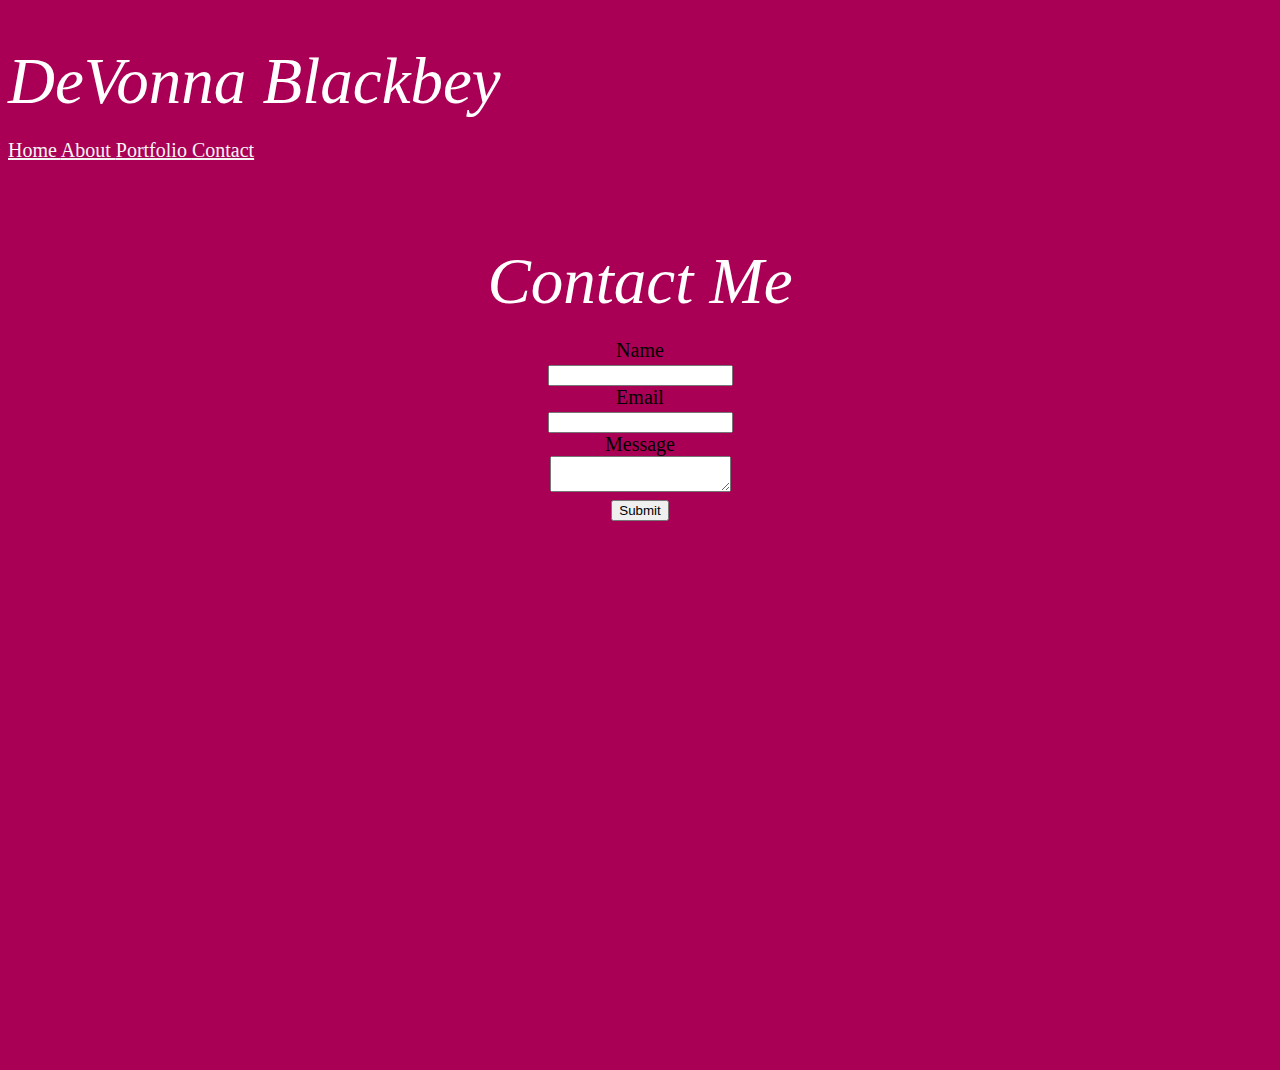
<file: contact.html>
<!DOCTYPE html>
<html lang="en">
  <head>
    <meta charset="UTF-8" />
    <meta name="viewport" content="width=device-width, initial-scale=1.0" />
    <title>Personal Site</title>
    <link rel="stylesheet" href="style.css" />
    <script></script>
  </head>

  <body>
    <div id="logo">
      <h1>DeVonna Blackbey</h1>
    </div>
    <div id="links">
      <a href="index.html"> Home </a>
      <a href="about.html"> About </a>
      <a href="portfolio.html"> Portfolio </a>
      <a class="active" href="contact.html"> Contact </a>
    </div>

    <main>
      <h1>Contact Me</h1>
      <form id="form">
        <div>
          <label for="name"> Name </label>
          <br />
          <input type="text" id="name" />
        </div>
        <div>
          <label for="email"> Email</label>
          <br />
          <input type="text" id="email" />
        </div>
        <div>
          <label for="message"> Message </label>
          <br />
          <textarea id="message"></textarea>
        </div>
        <div>
          <input type="submit" value="Submit" />
        </div>
      </form>
    </main>
    <footer></footer>
  </body>
</html>
</file>
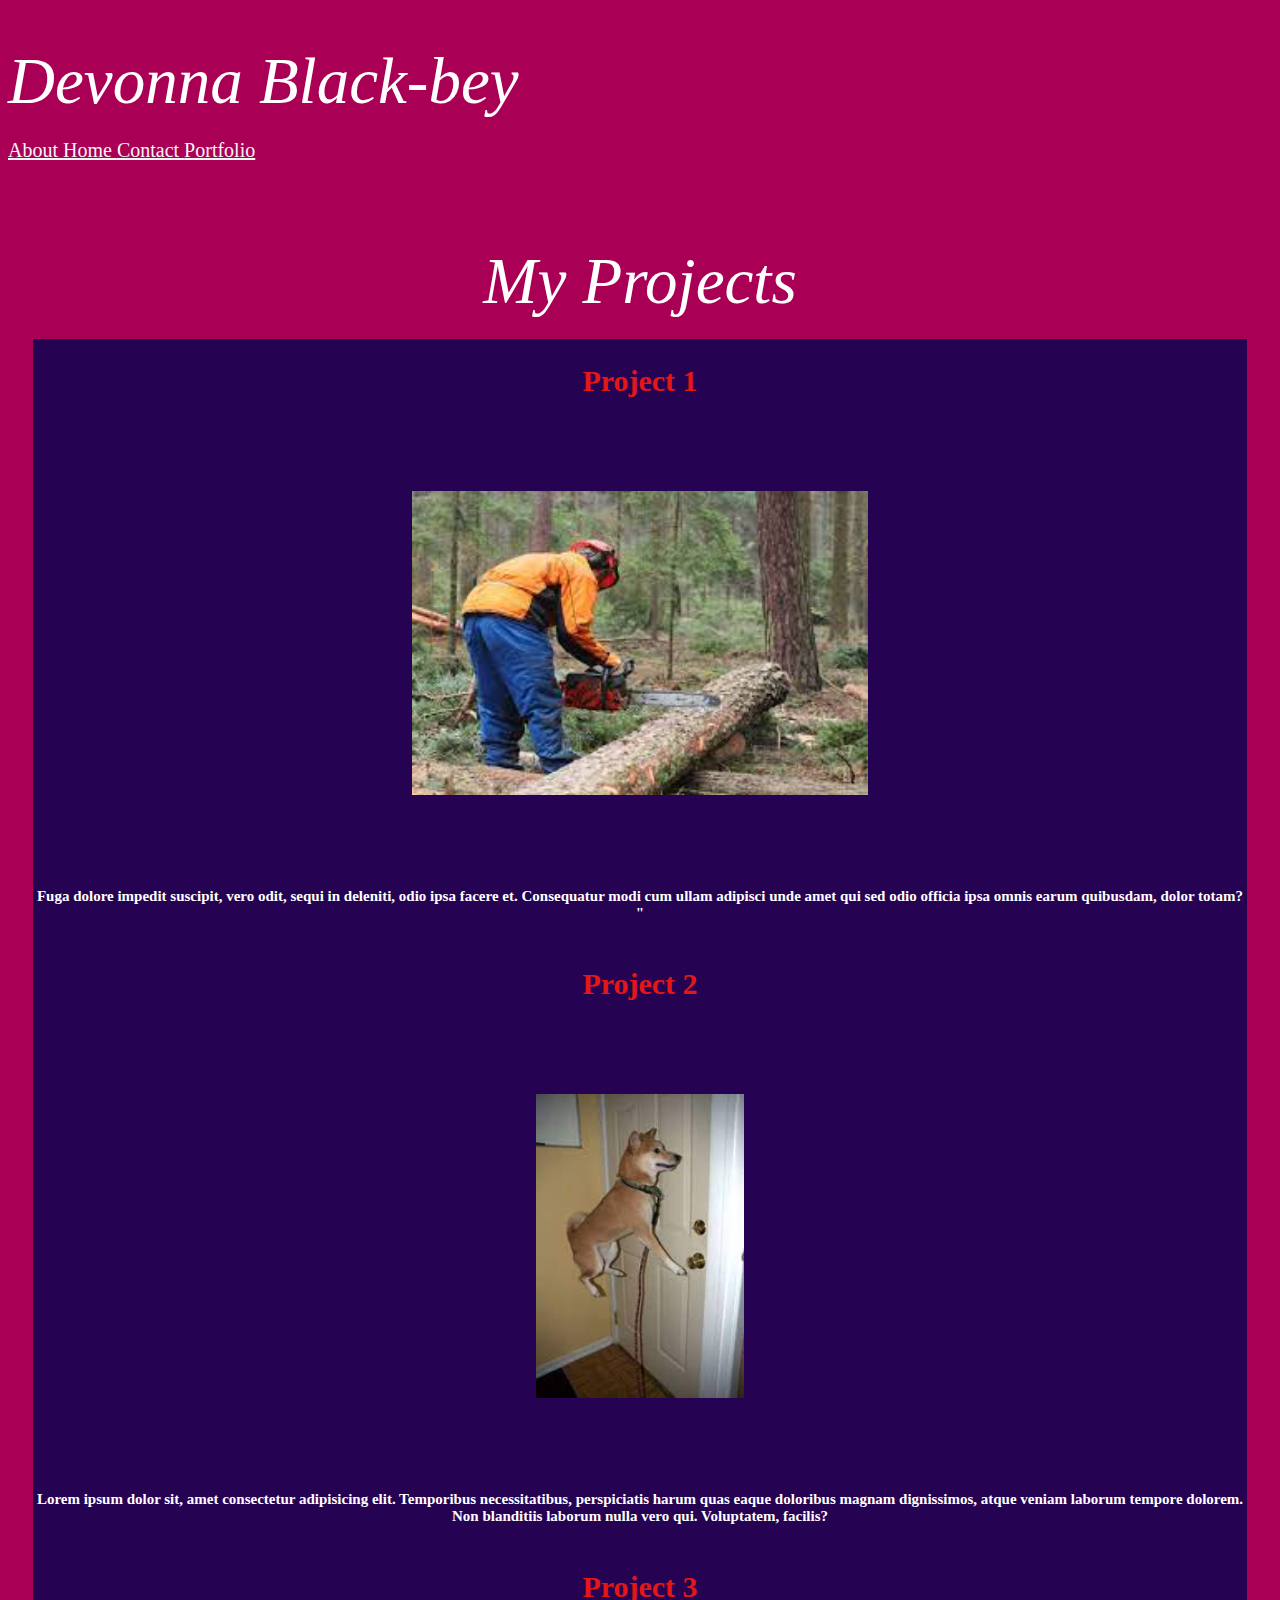
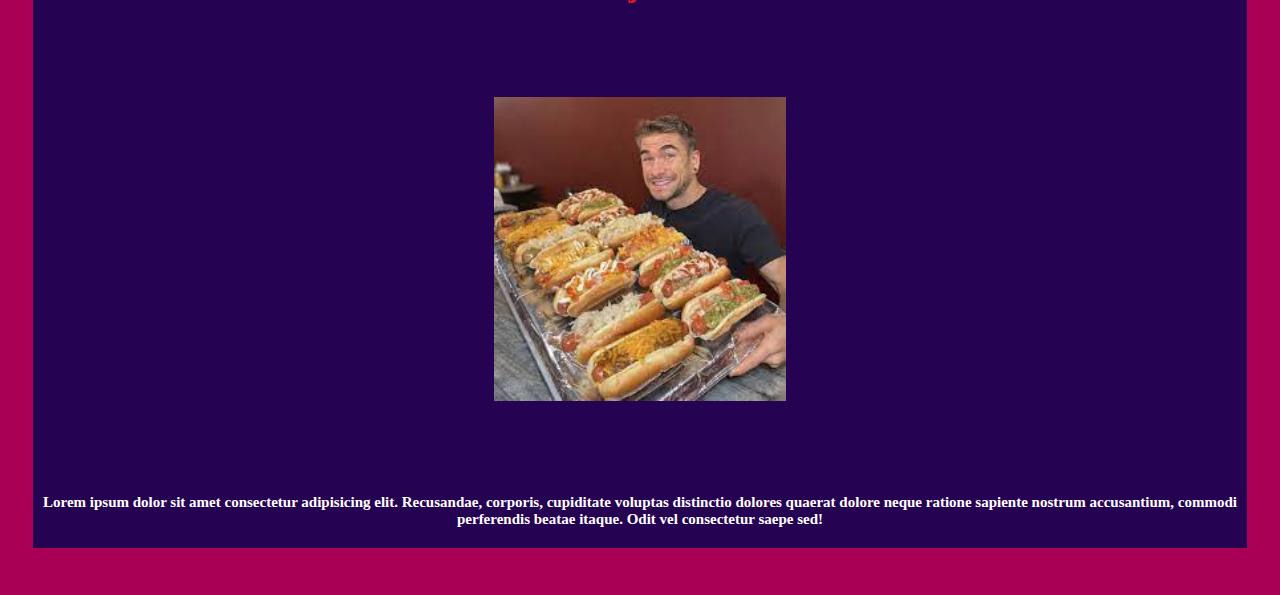
<file: portfolio.html>
<!DOCTYPE html>
<html lang="en">
  <head>
    <meta charset="UTF-8" />
    <meta name="viewport" content="width=device-width, initial-scale=1.0" />
    <title>Personal Website</title>
    <link rel="stylesheet" href="style.css" />
  </head>
  <body>
    <div id="logo">
      <h1>Devonna Black-bey</h1>
    </div>
    <div id="links">
      <a class="active" href="about.html">About </a>
      <a href="index.html"> Home </a>
      <a href="contact.html"> Contact </a>
      <a href="portfolio.html"> Portfolio </a>
    </div>

    <main>
      <h1 id="project header">My Projects</h1>
      <div id="projects"></div>
      <section>
        <h2>Project 1</h2>
        <img
          src="[data-uri]"
          alt=""
        />
        <p>
          Fuga dolore impedit suscipit, vero odit, sequi in deleniti, odio ipsa
          facere et. Consequatur modi cum ullam adipisci unde amet qui sed odio
          officia ipsa omnis earum quibusdam, dolor totam? "
        </p>
      </section>

      <section>
        <h2>Project 2</h2>
        <img
          src="[data-uri]"
          alt=""
        />
        <p>
          Lorem ipsum dolor sit, amet consectetur adipisicing elit. Temporibus
          necessitatibus, perspiciatis harum quas eaque doloribus magnam
          dignissimos, atque veniam laborum tempore dolorem. Non blanditiis
          laborum nulla vero qui. Voluptatem, facilis?
        </p>
      </section>

      <section>
        <h2>Project 3</h2>
        <img
          src="[data-uri]"
          alt=""
        />
        <p>
          Lorem ipsum dolor sit amet consectetur adipisicing elit. Recusandae,
          corporis, cupiditate voluptas distinctio dolores quaerat dolore neque
          ratione sapiente nostrum accusantium, commodi perferendis beatae
          itaque. Odit vel consectetur saepe sed!
        </p>
      </section>
    </main>
  </body>
</html>
</file>
<file: style.css>
* {
  box-sizing: border-box;
}

html {
  background-color: rgb(169, 0, 85);
  font-size: 20px;
}
html {
  display: block;
}

section {
  background-color: rgb(38, 2, 83);
  word-spacing: normal;
  height: 100%;
  width: 100%;
}

main {
  display: flex;
  align-items: center;
  text-align: center;
  flex-direction: column;
}
main {
  min-height: 100vh;
  padding: 39px 25px;
}

a {
  margin: 70;
  color: whitesmoke;
}

img {
  height: 450px;
  padding: 73px;
}

h1 {
  font-size: 65px;
  font-weight: 67;
  font-style: oblique;
  color: rgb(255, 255, 255);
  margin-bottom: 20px;
}

h2 {
  font-size: 30px;
  font-weight: 900;
  color: rgb(228, 23, 23);
  margin-bottom: 20px;
}

h3 {
  font-size: 20px;
  font-weight: 900;
  color: rgb(247, 24, 24);
  margin-bottom: 20px;
}

h4 {
  font-size: 15px;
  font-weight: 900;
  color: white;
  margin-bottom: 20px;
}

p {
  font-size: 15px;
  font-weight: 900;
  color: white;
  margin-bottom: 20px;
}

.id {
  font: size 70px;
}
</file>
